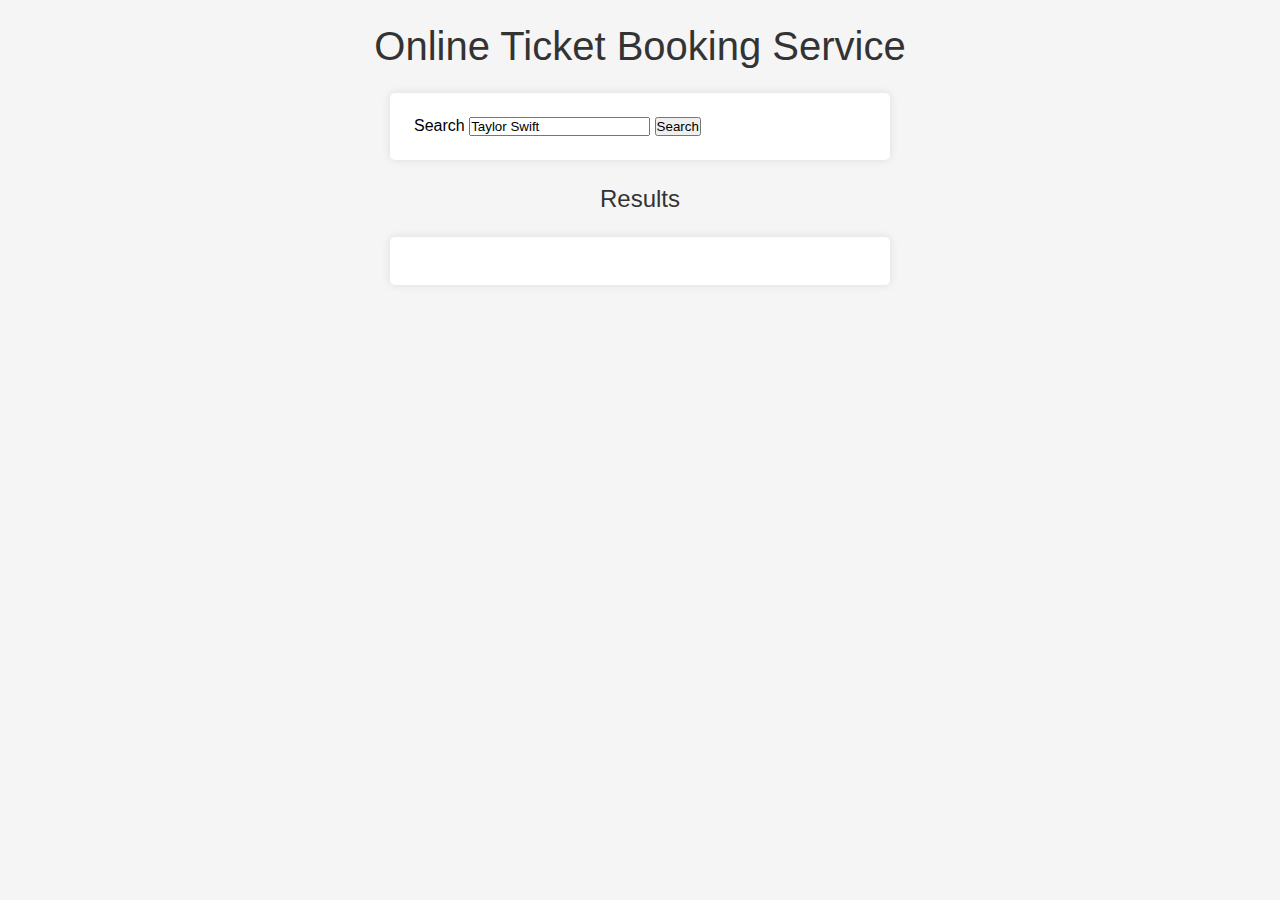
<file: index.html>
<!DOCTYPE html>
<html lang="en">
	<head>
		<meta charset="UTF-8" />
		<meta http-equiv="X-UA-Compatible" content="IE=edge" />
		<meta name="viewport" content="width=device-width, initial-scale=1.0" />
		<title>Ticket Booking</title>
		<link rel="stylesheet" href="./css/stylesheet.css" />
		<link href="https://github.com/ChaseCares/general/blob/main/img/main-logo-crop.png?raw=true" rel="icon" type="image/x-icon" />
	</head>
	<body>
		<h1>Online Ticket Booking Service</h1>
		<div>
			<form>
				<label for="search">Search</label>
				<input type="text" id="search" name="search" value="Taylor Swift" />
				<button type="submit">Search</button>
			</form>
		</div>
		<h3>Results</h3>
		<div id="event-info"></div>
	</body>
	<script>
		const form = document.querySelector("form");
		form.addEventListener("submit", async (event) => {
			event.preventDefault();
			const search = document.querySelector("#search").value;
			if (search.toLowerCase() === "taylor swift") {
				const eventInfo = document.querySelector("#event-info");
				eventInfo.innerHTML = `
                        <h2>Taylor Swift at Madison Square Garden</h2>
                        <p>Taylor Swift</p>
                        <p>Date: 12/12/2023</p>
                        <p>Location: New York City</p>
                        <p>Price: $100.00</p>
                        <button onclick="window.location.href='./book.html';">Buy Tickets</button>
                    `;
			} else {
				alert("Event not found, only implemented 'Taylor Swift'");
			}
		});
	</script>
</html>
</file>
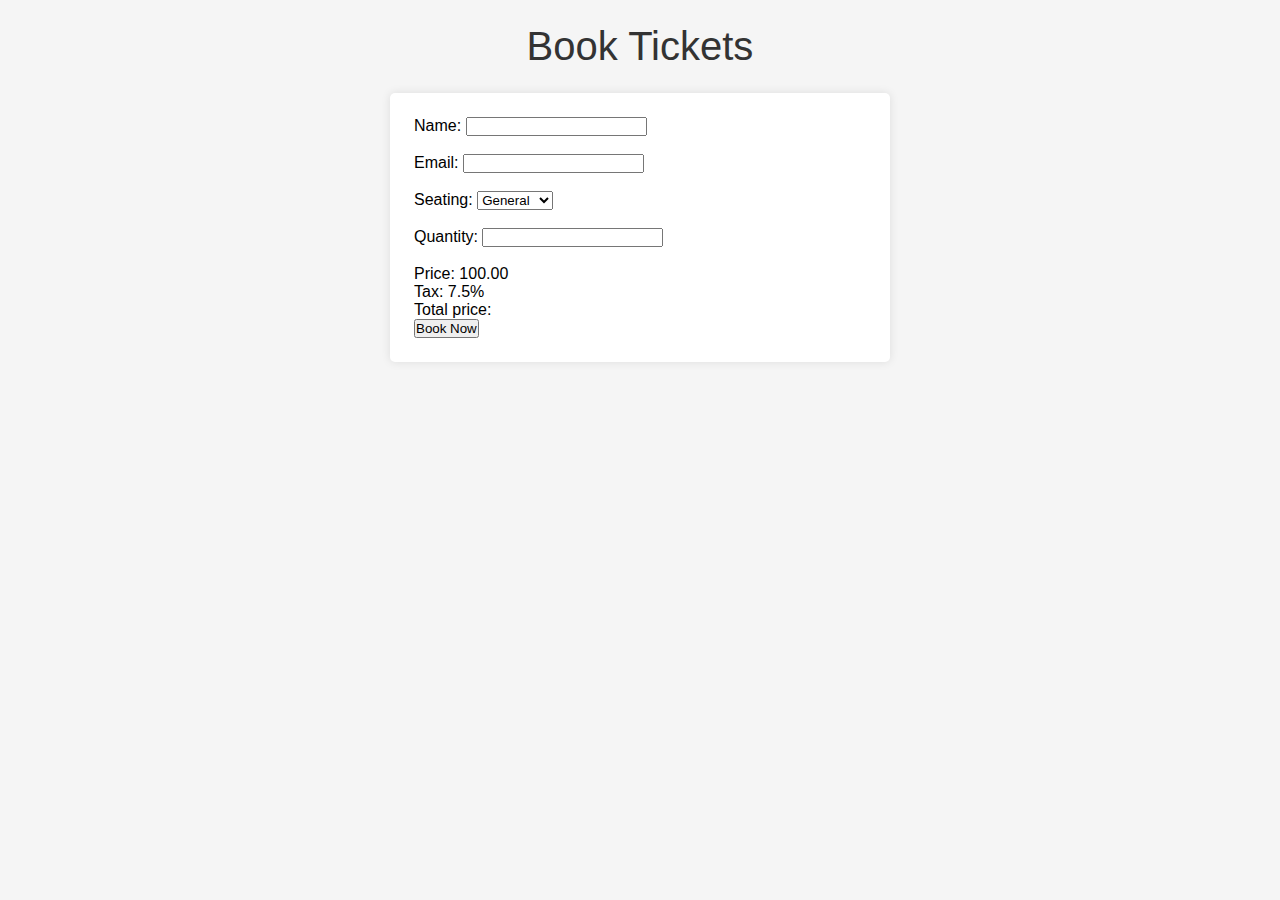
<file: book.html>
<!DOCTYPE html>
<html lang="en">
	<head>
		<meta charset="UTF-8" />
		<meta http-equiv="X-UA-Compatible" content="IE=edge" />
		<meta name="viewport" content="width=device-width, initial-scale=1.0" />
		<title>Ticket Booking</title>
		<link rel="stylesheet" href="./css/stylesheet.css" />
		<link href="https://github.com/ChaseCares/general/blob/main/img/main-logo-crop.png?raw=true" rel="icon" type="image/x-icon" />
	</head>
	<body>
		<h1>Book Tickets</h1>
		<form action="./thank_you.html">
			<label for="name">Name:</label>
			<input type="text" id="name" name="name" /><br /><br />
			<label for="email">Email:</label>
			<input type="email" id="email" name="email" /><br /><br />
			<label for="event">Seating:</label>
			<select id="event" name="event">
				<option value="concert">General</option>
				<option value="theater">Premium</option>
				<option value="sport">VIP</option></select
			><br /><br />
			<label for="quantity">Quantity:</label>
			<input type="number" id="quantity" name="quantity" min="1" onchange="calculatePrice()" /><br /><br />
			<label for="price">Price: <span id="price">100.00</span></label
			><br />

			<label for="tax">Tax: <span id="tax">7.5</span>%</label><br />
			<label for="total_price">Total price: <span id="total_price"></span></label>
			<br />
			<input type="submit" value="Book Now" />
		</form>
	</body>
	<script>
		function calculatePrice() {
			const price_span = document.querySelector("#price");
			const quantity_span = document.querySelector("#quantity");
			const total_price_span = document.querySelector("#total_price");
			const price = parseFloat(price_span.innerText);
			const quantity = parseInt(quantity_span.value);
			const total_price = price * quantity * 1.075;
			total_price_span.innerText = "$" + total_price.toFixed(2);
		}
	</script>
</html>
</file>
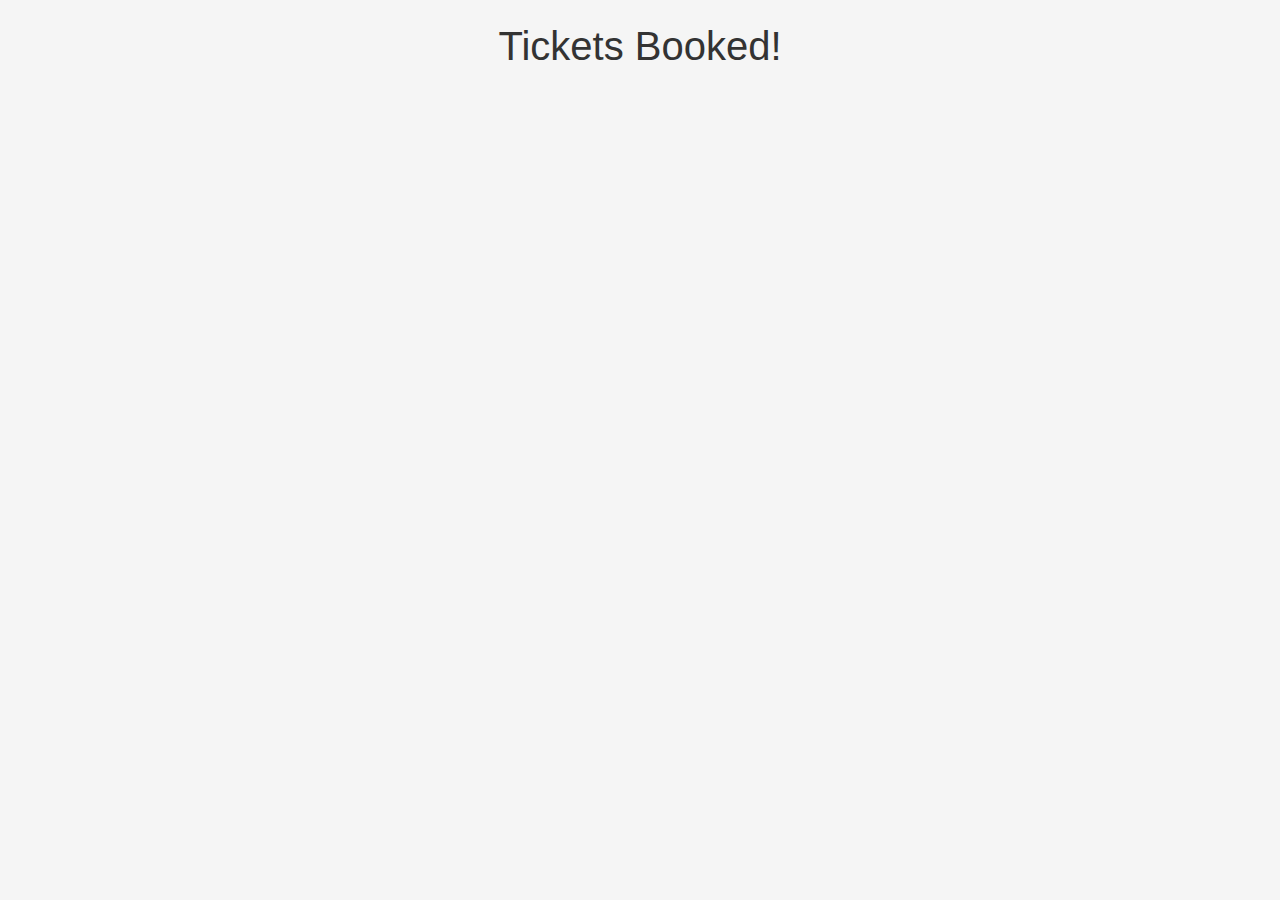
<file: thank_you.html>
<!DOCTYPE html>
<html lang="en">
	<head>
		<meta charset="UTF-8" />
		<meta http-equiv="X-UA-Compatible" content="IE=edge" />
		<meta name="viewport" content="width=device-width, initial-scale=1.0" />
		<title>Ticket Booking</title>
		<link rel="stylesheet" href="./css/stylesheet.css" />
		<link href="https://github.com/ChaseCares/general/blob/main/img/main-logo-crop.png?raw=true" rel="icon" type="image/x-icon" />
	</head>
	<body>
		<h1>Tickets Booked!</h1>
	</body>
</html>
</file>
<file: css/stylesheet.css>
*{
    margin: 0;
    padding: 0;
    box-sizing: border-box;
}
body{
    font-family: 'Poppins', sans-serif;
    background: #f5f5f5;
}
h1{
    font-size: 2.5rem;
    font-weight: 500;
    color: #333;
    text-align: center;
    margin: 1.5rem 0;
}
h3{
    font-size: 1.5rem;
    font-weight: 500;
    color: #333;
    text-align: center;
    margin: 1.5rem 0;
}
form{
    width: 100%;
    max-width: 500px;
    background: #fff;
    padding: 1.5rem;
    border-radius: 5px;
    box-shadow: 0 0 10px rgba(0,0,0,0.1);
    margin: 0 auto;
    margin-bottom: 25px;
}
#event-info{
    text-align: center;
    width: 100%;
    max-width: 500px;
    background: #fff;
    padding: 1.5rem;
    border-radius: 5px;
    box-shadow: 0 0 10px rgba(0, 0, 0, 0.1);
    margin: 0 auto;
}
</file>
